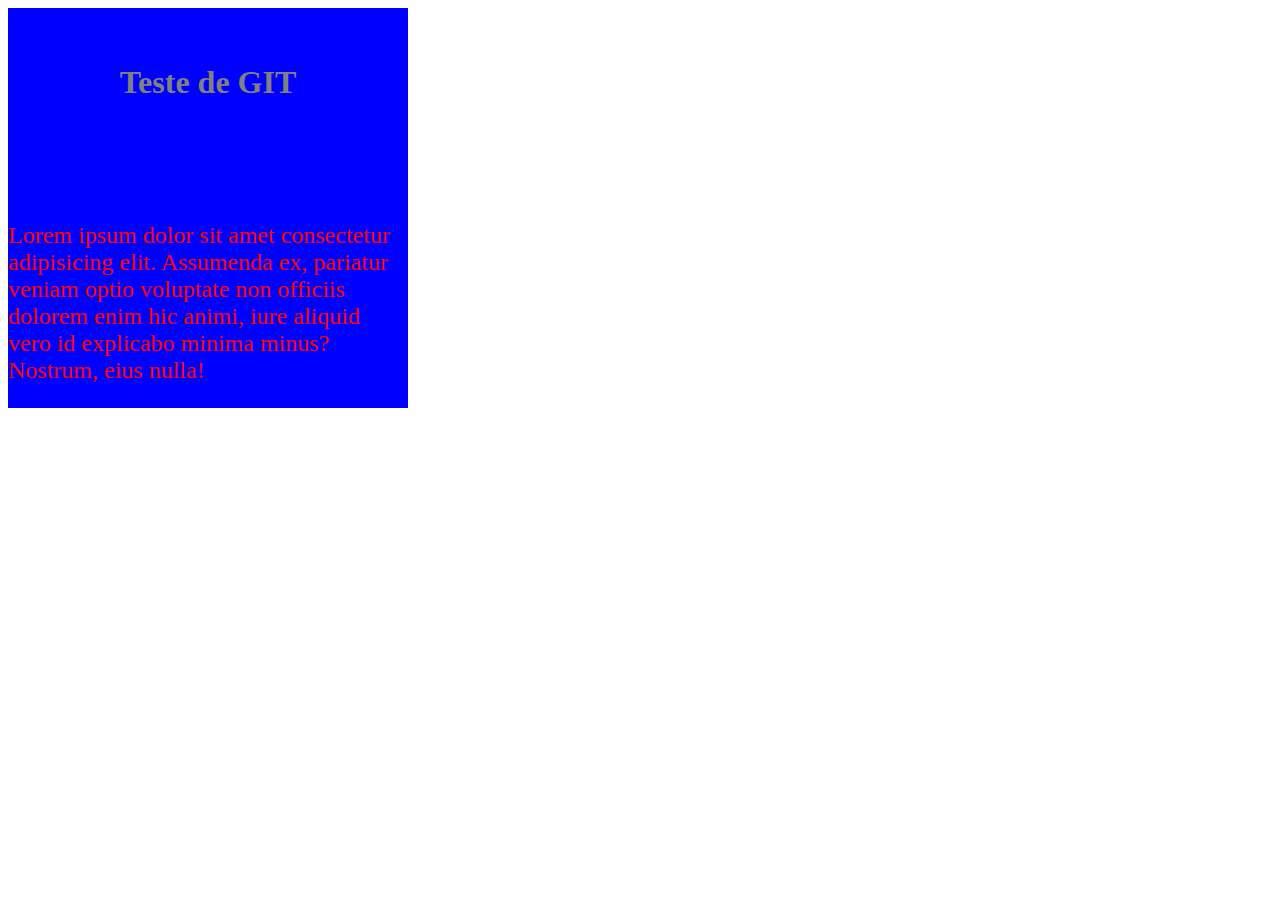
<file: index.html>
<!DOCTYPE html>
<html lang="en">
<head>
    <meta charset="UTF-8">
    <meta name="viewport" content="width=device-width, initial-scale=1.0">
    <title>GIT Teste</title>
</head>
<body>
    
    <main>
        
        <div class="git">
            <H1>Teste de GIT</H1>
            <p>Lorem ipsum dolor sit amet consectetur adipisicing elit. Assumenda ex, pariatur veniam optio voluptate non officiis dolorem enim hic animi, iure aliquid vero id explicabo minima minus? Nostrum, eius nulla!</p>
        </div>

        <style>
            .git {
                width: 400px;
                height: 400px;
                background-color: blue;
                display: flex;
                justify-content: space-between;
                flex-direction: column;
                align-items: center;
            }

            h1{
                padding: 35px;
                color:gray;
                
            }
            p {
                color: red;
                font-size: 24px;
            }
        </style>



    </main>


</body>
</html>
</file>
